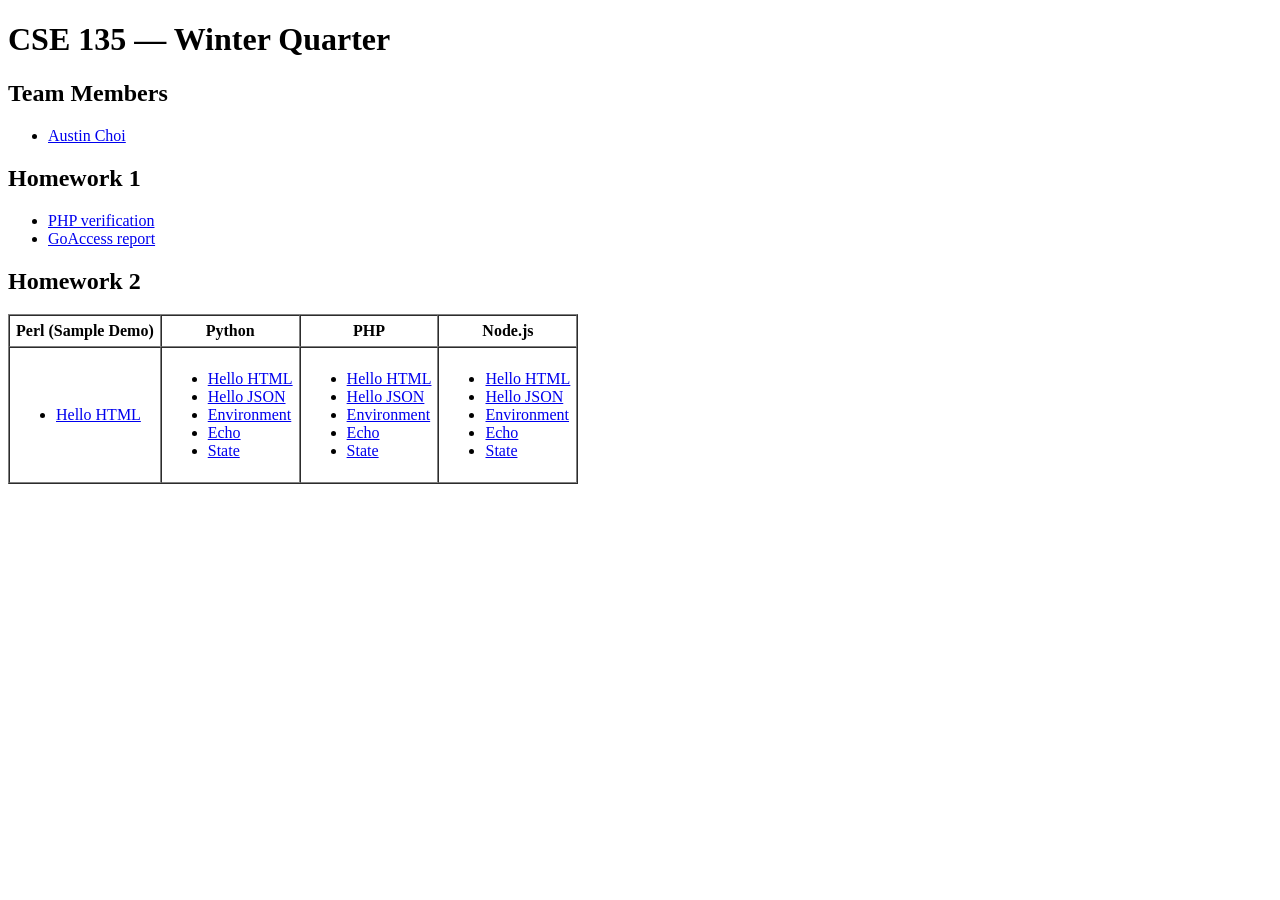
<file: index.html>
<!DOCTYPE html>
<html lang="en">
<head>
  <meta charset="UTF-8" />
  <meta name="viewport" content="width=device-width, initial-scale=1.0" />
  <title>CSE 135 (Winter) — Austin Choi</title>
  <!-- Google tag (gtag.js) -->
  <script async src="https://www.googletagmanager.com/gtag/js?id=G-FC6LL26FLF"></script>
  <script>
    window.dataLayer = window.dataLayer || [];
    function gtag(){dataLayer.push(arguments);}
    gtag('js', new Date());
    gtag('config', 'G-FC6LL26FLF');
  </script>
  <script src="https://cdn.logr-in.com/LogRocket.min.js" crossorigin="anonymous"></script>
  <script>window.LogRocket && window.LogRocket.init('l16tma/austinchoi-135site');</script>

  <script type="text/javascript">
      (function(c,l,a,r,i,t,y){
          c[a]=c[a]||function(){(c[a].q=c[a].q||[]).push(arguments)};
          t=l.createElement(r);t.async=1;t.src="https://www.clarity.ms/tag/"+i;
          y=l.getElementsByTagName(r)[0];y.parentNode.insertBefore(t,y);
      })(window, document, "clarity", "script", "vbh37va8rd");
  </script>

  <link rel="icon" href="/favicon.ico">
</head>
<body>
  <h1>CSE 135 — Winter Quarter</h1>

  <h2>Team Members</h2>
  <ul>
    <li><a href="/members/austinchoi.html">Austin Choi</a></li>
  </ul>

  <h2>Homework 1</h2>
  <ul>
    <li><a href="/hw1/hello.php">PHP verification</a></li>
    <li><a href="/hw1/report.html">GoAccess report</a></li>
  </ul>

  <h2>Homework 2</h2>
  <table border="1" cellpadding="6" cellspacing="0">
    <tr>
      <th>Perl (Sample Demo)</th>
      <th>Python</th>
      <th>PHP</th>
      <th>Node.js</th>
    </tr>
    <tr>
      <td>
        <ul>
          <li><a href="/hw2/cgi-bin/perl-hello-html-world.pl">Hello HTML</a></li>
          <!--<li><a href="/hw2/cgi-bin/perl-hello-json-world.pl">Hello JSON</a></li>
          <li><a href="/hw2/cgi-bin/perl-env.pl">Environment</a></li>
          <li><a href="/hw2/cgi-bin/perl-get-echo.pl">Get Echo</a></li>
          <li><a href="/hw2/cgi-bin/perl-sessions-1.pl">Sessions 1</a></li> -->
        </ul>
      </td>
      <td>
        <ul>
          <li><a href="/hw2/cgi-bin/hello-html-python.py">Hello HTML</a></li>
          <li><a href="/hw2/cgi-bin/hello-json-python.py">Hello JSON</a></li>
          <li><a href="/hw2/cgi-bin/environment-python.py">Environment</a></li>
          <li><a href="/hw2/cgi-bin/echo-python.py">Echo</a></li>
          <li><a href="/hw2/cgi-bin/state-python.py">State</a></li>
        </ul>
      </td>
      <td>
        <ul>
          <li><a href="/hw2/cgi-bin/hello-html-php.php">Hello HTML</a></li>
          <li><a href="/hw2/cgi-bin/hello-json-php.php">Hello JSON</a></li>
          <li><a href="/hw2/cgi-bin/environment-php.php">Environment</a></li>
          <li><a href="/hw2/cgi-bin/echo-php.php">Echo</a></li>
          <li><a href="/hw2/cgi-bin/state-php.php">State</a></li>
        </ul>
      </td>
      <td>
        <ul>
          <li><a href="/hw2/cgi-bin/hello-html-node.js">Hello HTML</a></li>
          <li><a href="/hw2/cgi-bin/hello-json-node.js">Hello JSON</a></li>
          <li><a href="/hw2/cgi-bin/environment-node.js">Environment</a></li>
          <li><a href="/hw2/cgi-bin/echo-node.js">Echo</a></li>
          <li><a href="/hw2/cgi-bin/state-node.js">State</a></li>
        </ul>
      </td>
    </tr>
  </table>

</body>
</html>
</file>
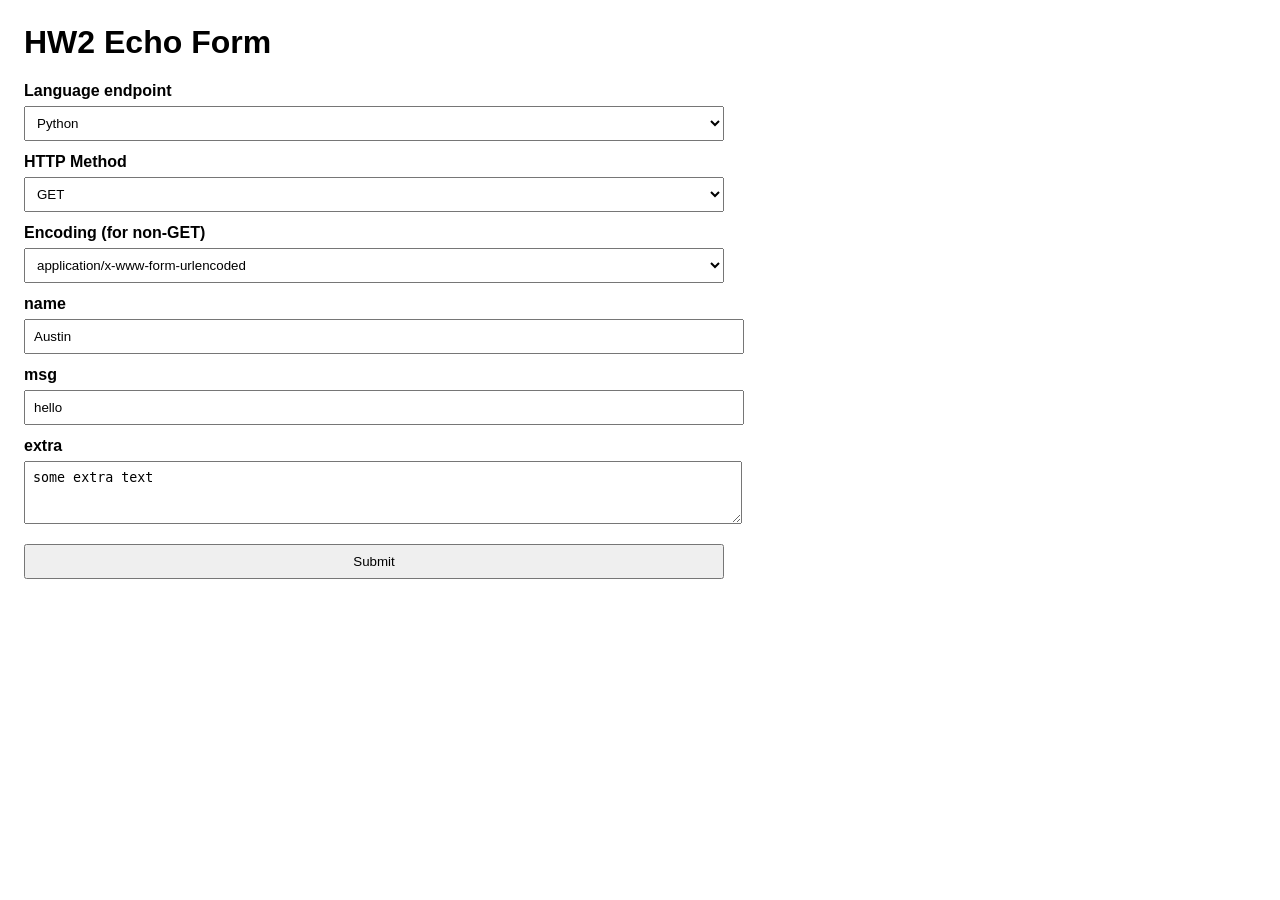
<file: hw2/echo.html>
<!doctype html>
<html lang="en">
<head>
  <meta charset="utf-8" />
  <meta name="viewport" content="width=device-width,initial-scale=1" />
  <title>HW2 Echo Form</title>
  <style>
    body { font-family: Arial, sans-serif; margin: 24px; }
    label { display:block; margin-top: 12px; font-weight: 600; }
    select, input, textarea, button { width: 100%; max-width: 700px; padding: 8px; margin-top: 6px; }
    .row { max-width: 800px; }
    .note { background: #f7f7f7; padding: 12px; border-left: 4px solid #ccc; margin-top: 16px; }
    code { background:#f4f4f4; padding: 2px 6px; }
  </style>
</head>
<body>
  <h1>HW2 Echo Form</h1>

  <noscript>
    <div class="note">
      <b>JavaScript is OFF.</b><br/>
      This form will submit a simple <code>GET</code> request to the Python echo endpoint using query parameters.
      For full method/encoding switching, enable JavaScript.
    </div>
  </noscript>

  <form id="echoForm" method="GET" action="/hw2/cgi-bin/echo-python.py">
    <div class="row">
      <label for="lang">Language endpoint</label>
      <select id="lang" name="lang">
        <option value="python" selected>Python</option>
        <option value="php">PHP</option>
        <option value="node">Node.js</option>
      </select>

      <label for="method">HTTP Method</label>
      <select id="method" name="method">
        <option value="GET" selected>GET</option>
        <option value="POST">POST</option>
        <option value="PUT">PUT</option>
        <option value="DELETE">DELETE</option>
      </select>

      <label for="encoding">Encoding (for non-GET)</label>
      <select id="encoding" name="encoding">
        <option value="application/x-www-form-urlencoded" selected>application/x-www-form-urlencoded</option>
        <option value="application/json">application/json</option>
      </select>

      <label for="name">name</label>
      <input id="name" name="name" value="Austin" />

      <label for="msg">msg</label>
      <input id="msg" name="msg" value="hello" />

      <label for="extra">extra</label>
      <textarea id="extra" name="extra" rows="3">some extra text</textarea>

      <button type="submit" style="margin-top:16px;">Submit</button>
    </div>
  </form>

<script>
(function(){
  const form = document.getElementById('echoForm');
  const langSel = document.getElementById('lang');
  const methodSel = document.getElementById('method');
  const encSel = document.getElementById('encoding');

  function endpointForLang(lang) {
    if (lang === 'python') return '/hw2/cgi-bin/echo-python.py';
    if (lang === 'php') return '/hw2/cgi-bin/echo-php.php';
    if (lang === 'node') return '/hw2/cgi-bin/echo-node.js';
    return '/hw2/cgi-bin/echo-python.py';
  }

  function buildPayload() {
    const fd = new FormData(form);
    const obj = {};
    for (const [k,v] of fd.entries()) obj[k] = v;
    return obj;
  }

  async function handleSubmit(e) {
    e.preventDefault();

    const lang = langSel.value;
    const method = methodSel.value;
    const enc = encSel.value;
    const url = endpointForLang(lang);

    if (method === 'GET') {
      const params = new URLSearchParams(new FormData(form));
      window.location.href = url + "?" + params.toString();
      return;
    }

    const data = buildPayload();
    let body = null;
    const headers = {};

    if (enc === 'application/json') {
      headers['Content-Type'] = 'application/json';
      body = JSON.stringify(data);
    } else {
      headers['Content-Type'] = 'application/x-www-form-urlencoded';
      const params = new URLSearchParams();
      for (const k in data) params.append(k, data[k]);
      body = params.toString();
    }

    const resp = await fetch(url, {
      method,
      headers,
      body,
      credentials: 'include'
    });

    const text = await resp.text();
    document.open();
    document.write(text);
    document.close();
  }

  form.addEventListener('submit', handleSubmit);

  function syncAction() {
    form.action = endpointForLang(langSel.value);
    form.method = (methodSel.value === 'GET') ? 'GET' : 'POST'; // browser forms only support GET/POST
  }
  langSel.addEventListener('change', syncAction);
  methodSel.addEventListener('change', syncAction);
  syncAction();
})();
</script>

</body>
</html>
</file>
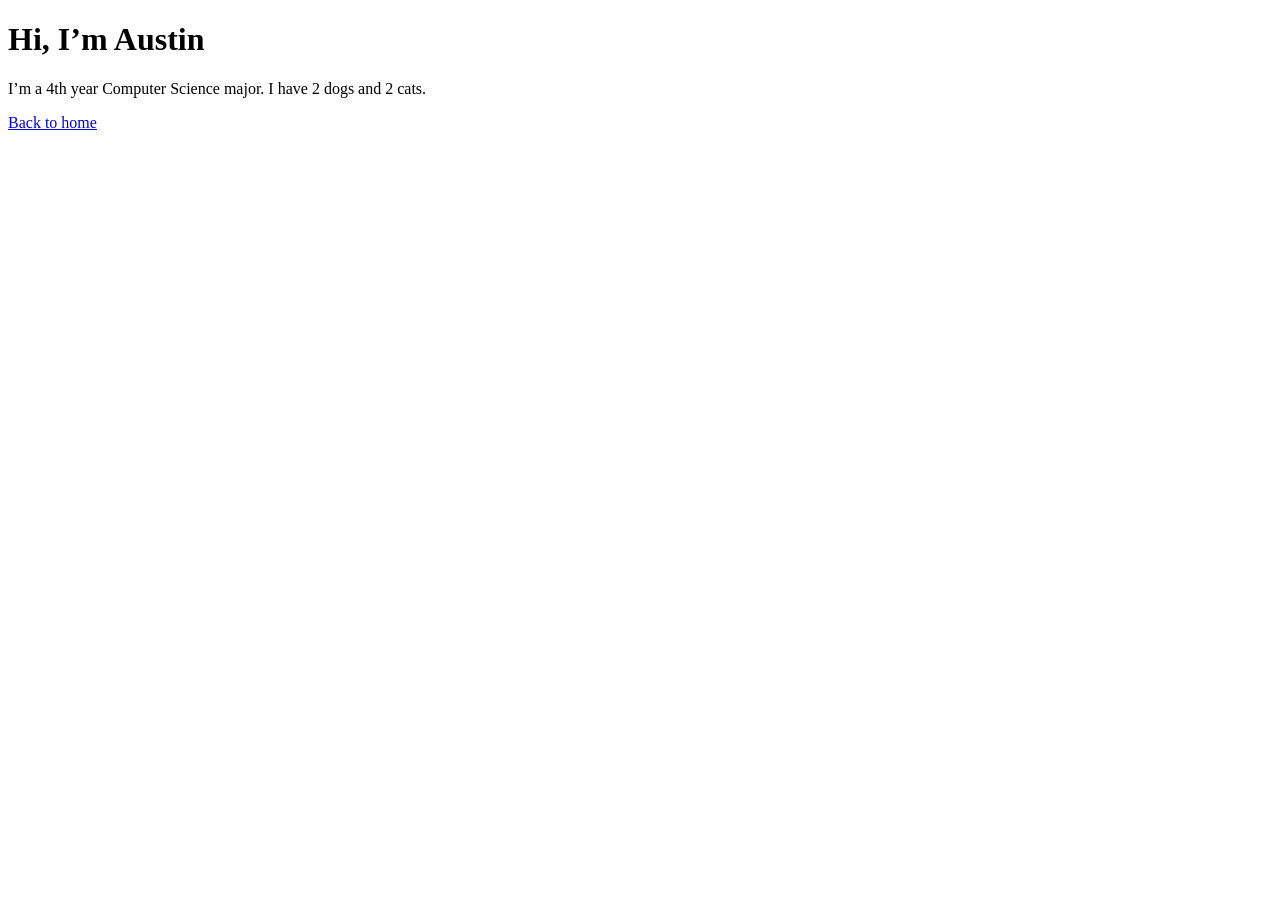
<file: members/austinchoi.html>
<!DOCTYPE html>
<html lang="en">
<head>
  <meta charset="UTF-8" />
  <meta name="viewport" content="width=device-width, initial-scale=1.0" />
  <title>About Austin</title>
</head>
<body>
  <h1>Hi, I’m Austin</h1>

  <p>
    I’m a 4th year Computer Science major.
    I have 2 dogs and 2 cats.
  </p>

  <p><a href="/">Back to home</a></p>
</body>
</html>
</file>
